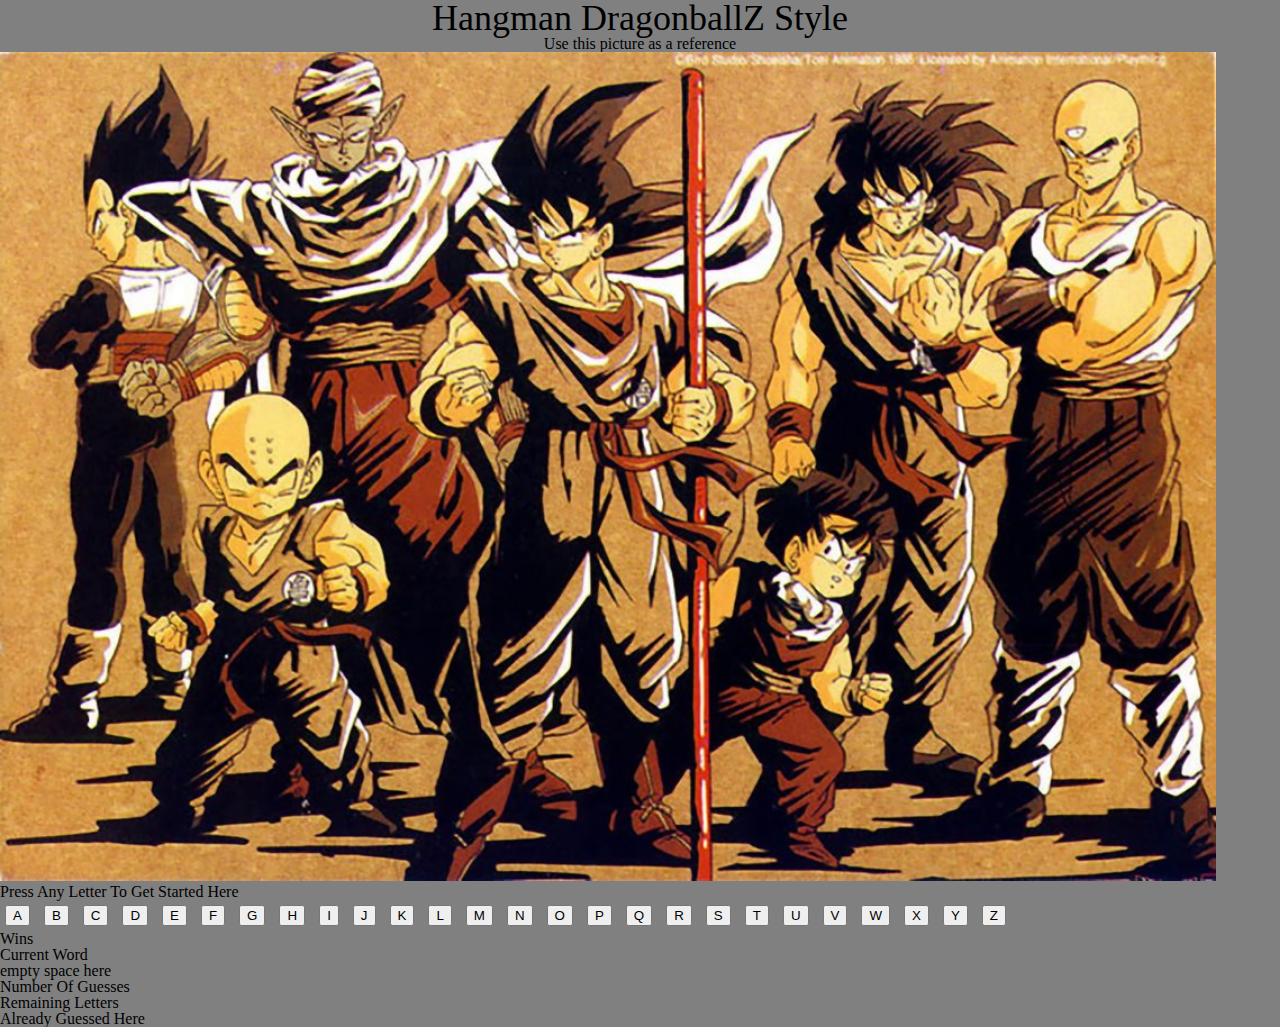
<file: Hangman/index.html>
<!DOCTYPE html>
<html>
<head>
	<title>HW3</title>
	<link rel="stylesheet" type="text/css" href="assets/css/reset.css">
	<link rel="stylesheet" type="text/css" href="assets/css/style.css">
	
	<link rel="stylesheet" href="https://maxcdn.bootstrapcdn.com/bootstrap/3.3.6/css/bootstrap.min.css" integrity="sha384-1q8mTJOASx8j1Au+a5WDVnPi2lkFfwwEAa8hDDdjZlpLegxhjVME1fgjWPGmkzs7" crossorigin="anonymous">

	<script src="assets/javascript/game.js"></script>

</head>

<body>
<div class="container">

<!-- Row 1 -->

	<div class="row">
		<div class="col-md-12">
			<h1> Hangman DragonballZ Style</h1>
		</div>
	</div>	

<!-- row 2 -->
<div class="row">
	<div class="col-md-5">
		<p class="text">
		Use this picture as a reference
		</p>
		<img src="assets/images/characters.jpeg" class="characters">
	</div>
	<!-- <div class="row"> -->
		<div class="col-md-7">
			<p> Press Any Letter To Get Started Here</p>
			<button class="button">A</button>
			<button class="button">B</button>
			<button class="button">C</button>
			<button class="button">D</button>
			<button class="button">E</button>
			<button class="button">F</button>
			<button class="button">G</button>
			<button class="button">H</button>
			<button class="button">I</button>
			<button class="button">J</button>
			<button class="button">K</button>
			<button class="button">L</button>
			<button class="button">M</button>
			<button class="button">N</button>
			<button class="button">O</button>
			<button class="button">P</button>
			<button class="button">Q</button>
			<button class="button">R</button>
			<button class="button">S</button>
			<button class="button">T</button>
			<button class="button">U</button>
			<button class="button">V</button>
			<button class="button">W</button>
			<button class="button">X</button>
			<button class="button">Y</button>
			<button class="button">Z</button>
			
			<p>Wins</p>
			<p>Current Word</p>
		</div>

	<!-- </div> -->
</div>

<div class="row">
	<div class="col-md-6">
		<p> <!-- Add a class here! -->
		empty space here </p>
	</div>
	<div class="col-md-6">
	 <!-- Add a class here! -->
		<p>Number Of Guesses </p>
		<p>Remaining Letters </p>
		<p>Already Guessed Here</p>
	</div>
</body>
</html>
</file>
<file: Hangman/assets/css/style.css>
h1{
	font-size: 36px;
	text-align: center;
}
/*referto a class with period then class name*/
.container{
	background-color:gray;

}
.p{
	border:5px black;
}
.characters{
	width: 95%;
	height: 95%;
}
.button{
	margin: 5px;
}
.text{
	text-align: center;
}
</file>
